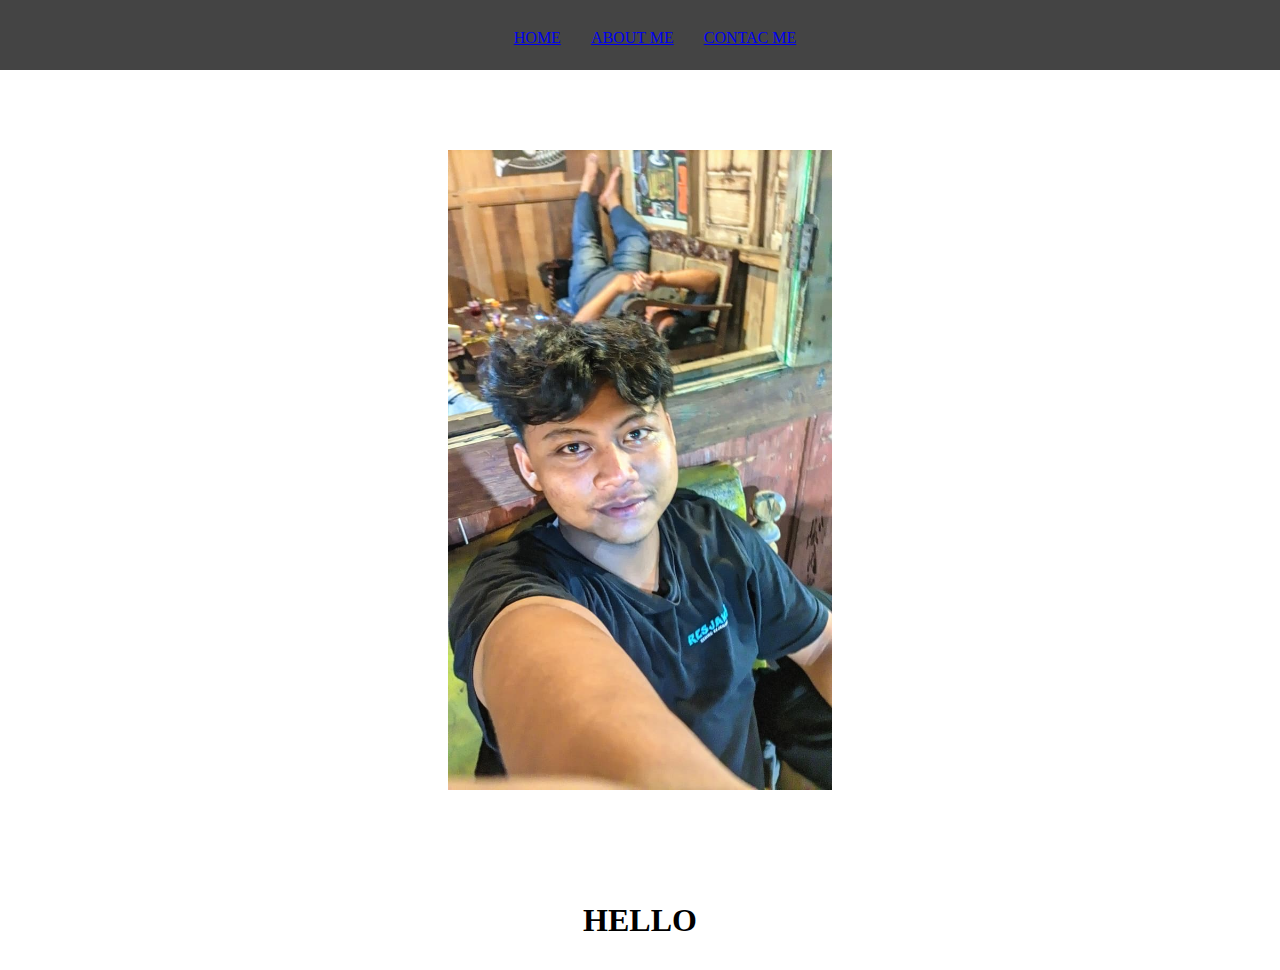
<file: index.html>
<html>
    <head>
        <title>WEB SAYA</title>
        <link rel="stylesheet" href="style.css" />
    </head>
    <body>
        <div class="body">
        <!-- NAVIGATION BAR -->
         <div class="navbar">
            <ul class="ul-navbar">
                <li class="li-navbar"></li>
                    <a href="home.html">HOME</a>
                <li class="li-navbar"></li>
                    <a href="about.html">ABOUT ME</a>
                <li class="li-navbar"></li>
                <a href="contac.html">CONTAC ME</a>
            </ul>
         </div>
        <!-- NAVIGATION BAR END -->

        <!-- CONTEN1 -->
         <div class="conten">
            <img src="WhatsApp Image 2025-09-30 at 23.23.52.jpeg" class="img-conten"/>
         </div>
        <!-- CONTEN1 END -->

        <!-- FOOTER -->
         <div class="footer">
            <h1 class="h1-footer">HELLO</h1>
         </div>
        <!-- FOOTER END -->
          </div>
    </body>
</html>
</file>
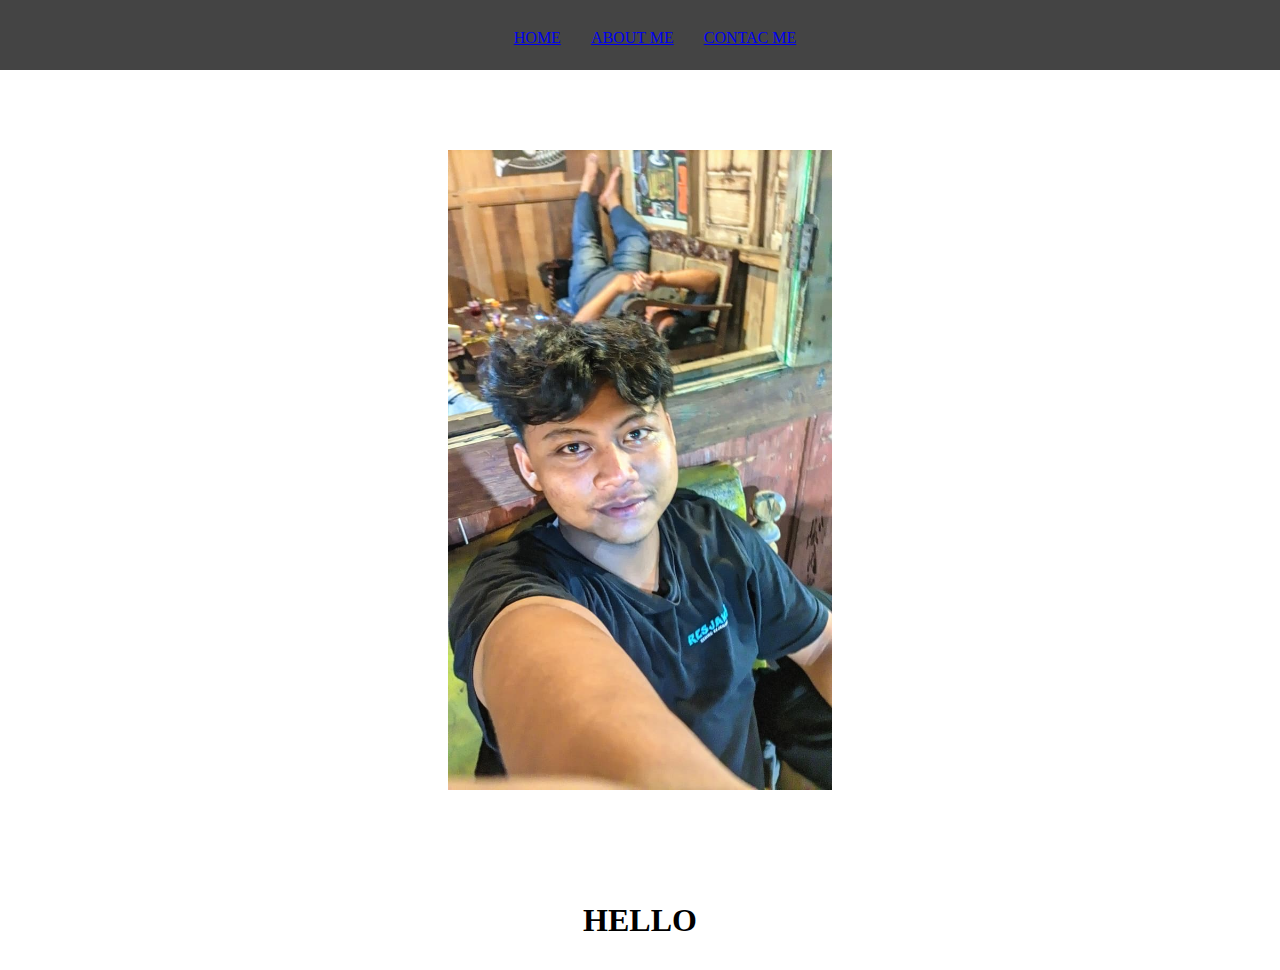
<file: bewoks.html>
<html>
    <head>
        <title>WEB SAYA</title>
        <link rel="stylesheet" href="style.css" />
    </head>
    <body>
        <div class="body">
        <!-- NAVIGATION BAR -->
         <div class="navbar">
            <ul class="ul-navbar">
                <li class="li-navbar"></li>
                    <a href="home.html">HOME</a>
                <li class="li-navbar"></li>
                    <a href="about.html">ABOUT ME</a>
                <li class="li-navbar"></li>
                <a href="contac.html">CONTAC ME</a>
            </ul>
         </div>
        <!-- NAVIGATION BAR END -->

        <!-- CONTEN1 -->
         <div class="conten">
            <img src="WhatsApp Image 2025-09-30 at 23.23.52.jpeg" class="img-conten"/>
         </div>
        <!-- CONTEN1 END -->

        <!-- FOOTER -->
         <div class="footer">
            <h1 class="h1-footer">HELLO</h1>
         </div>
        <!-- FOOTER END -->
          </div>
    </body>
</html>
</file>
<file: style.css>
*, html {
    margin: 0;
    padding: 0;
}

.body {}

.navbar {
    background-color: #444;
    width: 100%;
    height: 70px;
}
.ul-navbar {
    display: flex;
    height: 75px;
    justify-content: center;
    align-items: center;
}
.li-navbar {
    list-style-type:none;
    padding: 10px;
    margin: 5px;
    color: white;
    font-size: 30px;
}

.conten {
    display: flex;
    justify-content: center;
    align-items: center;
    height: 800px;
}
.img-conten {
    width: 30%;
    height: 80%;
}

.footer {
    height: 100px;
     display: flex;
    justify-content: center;
    align-items: center;
}
.hi-footer {
    font-size: 40px;
}
</file>
